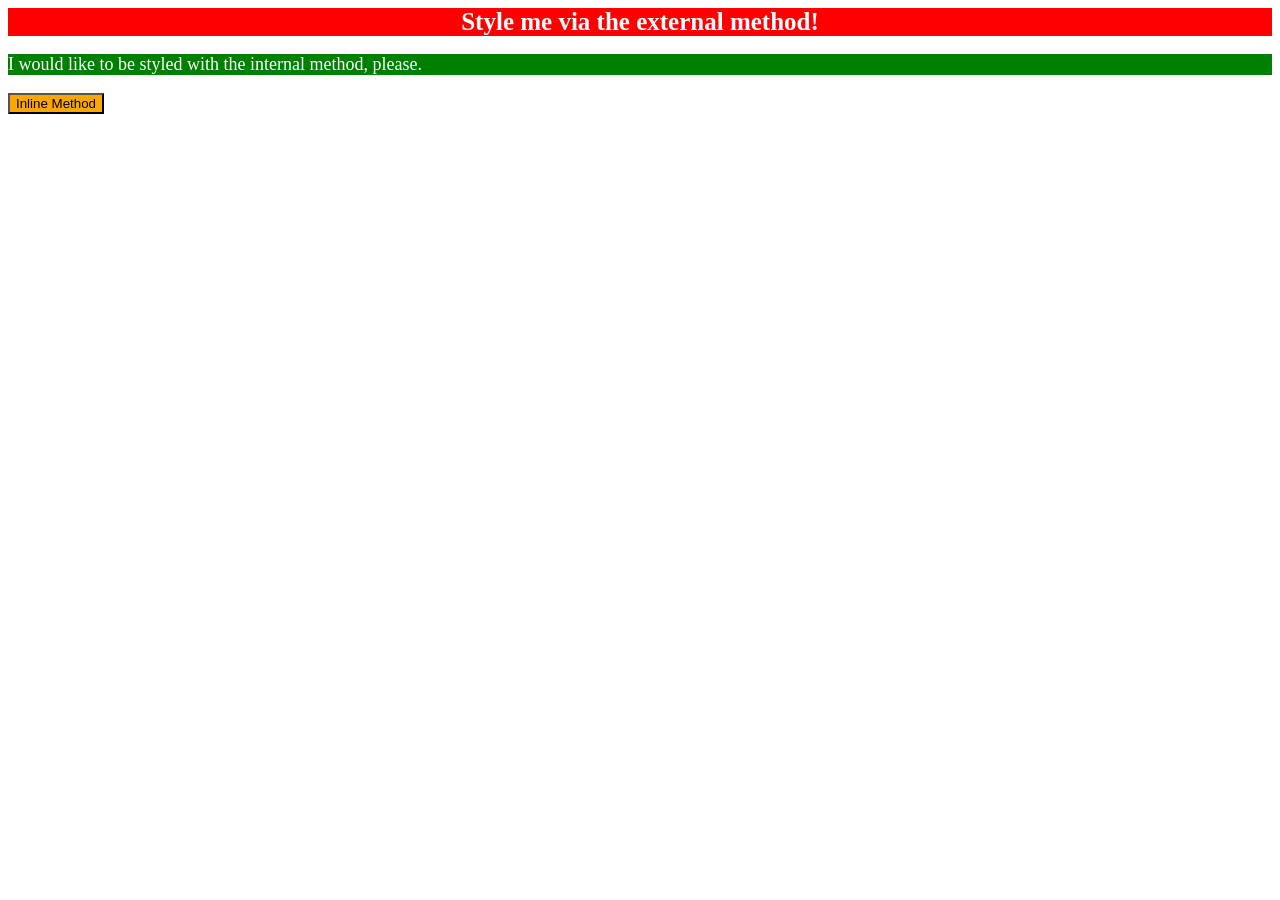
<file: foundations/intro-to-css/01-css-methods/index.html>
<!DOCTYPE html>
<html lang="en">
  <head>
    <meta charset="UTF-8">
    <meta http-equiv="X-UA-Compatible" content="IE=edge">
    <meta name="viewport" content="width=device-width, initial-scale=1.0">
    <link rel="stylesheet", href="styles.css">
    <title>Methods for Adding CSS</title>
    <style>
p {
    background-color: green;
    color: white;
    font-size: 18px;
}
    </style>
  </head>
  <body>
    <div>Style me via the external method!</div>
    <p>I would like to be styled with the internal method, please.</p>
    <button style="background-color: orange; ">Inline Method</button>
  </body>
</html>
</file>
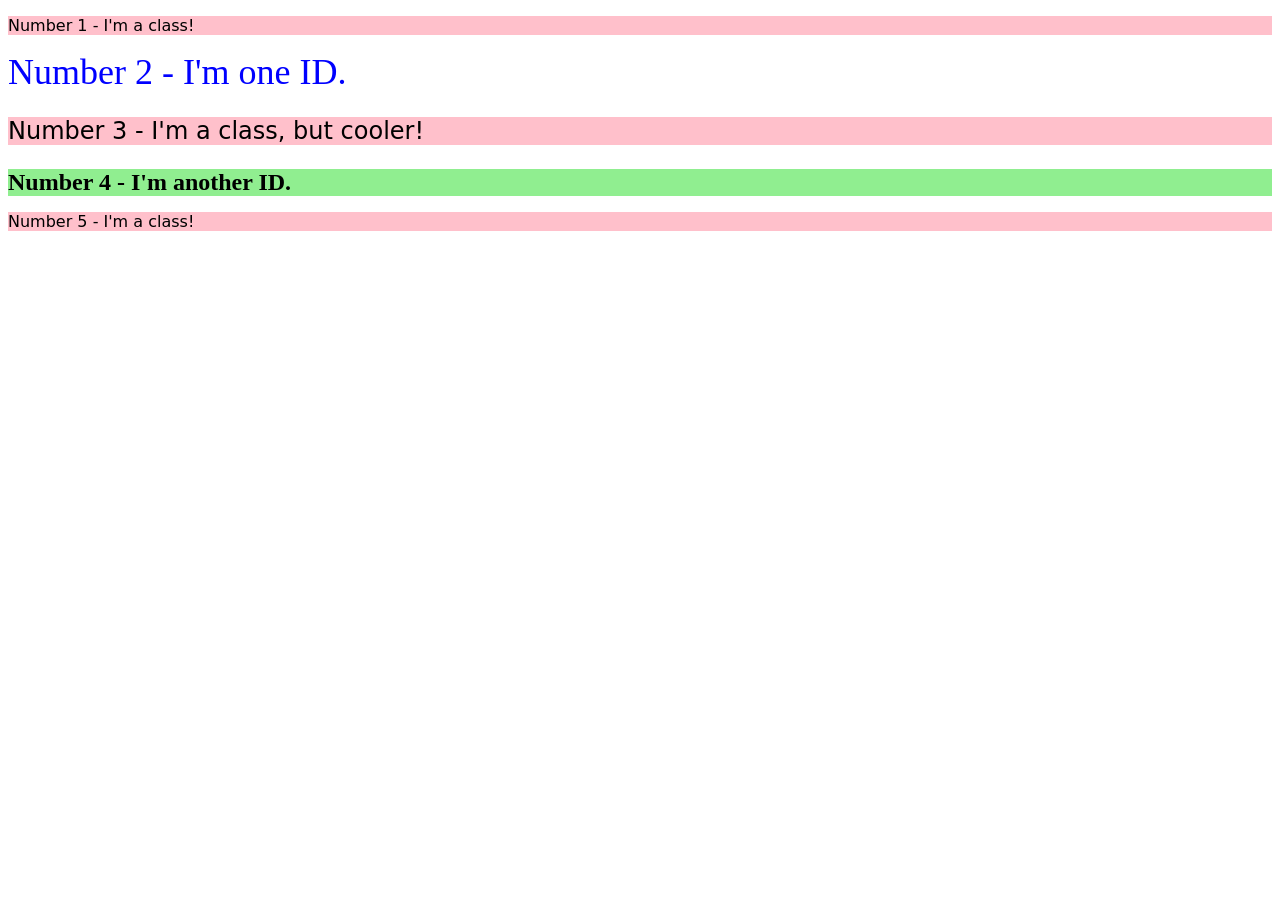
<file: foundations/intro-to-css/02-class-id-selectors/index.html>
<!DOCTYPE html>
<html lang="en">
  <head>
    <meta charset="UTF-8">
    <meta http-equiv="X-UA-Compatible" content="IE=edge">
    <meta name="viewport" content="width=device-width, initial-scale=1.0">
    <title>Class and ID Selectors</title>
    <link rel="stylesheet" href="style.css">
  </head>
  <body>
    <p class="odd">Number 1 - I'm a class!</p>
    <div class="second">Number 2 - I'm one ID.</div>
    <p class="odd third">Number 3 - I'm a class, but cooler!</p>
    <div class="third" id="fourth">Number 4 - I'm another ID.</div>
    <p class="odd">Number 5 - I'm a class!</p>
  </body>
</html>
</file>
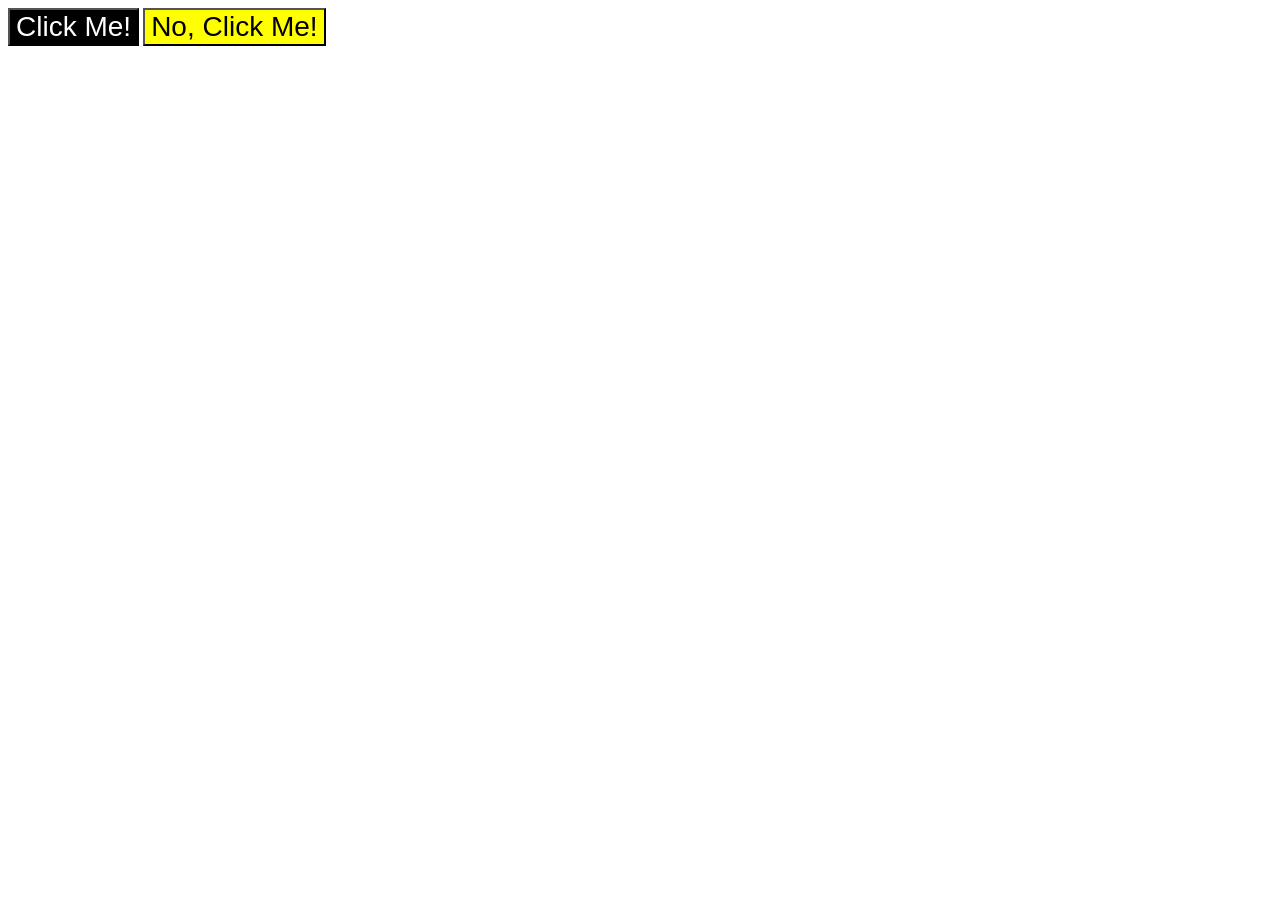
<file: foundations/intro-to-css/03-grouping-selectors/index.html>
<!DOCTYPE html>
<html lang="en">
  <head>
    <meta charset="UTF-8">
    <meta http-equiv="X-UA-Compatible" content="IE=edge">
    <meta name="viewport" content="width=device-width, initial-scale=1.0">
    <title>Grouping Selectors</title>
    <link rel="stylesheet" href="style.css">
  </head>
  <body>
    <button class="btn1">Click Me!</button>
    <button class="btn2">No, Click Me!</button>
  </body>
</html>
</file>
<file: foundations/intro-to-css/01-css-methods/styles.css>
div {
    background-color: red;
    color: white;
    text-align: center;
    font-size: 25px;
    font-weight: bold;
}
</file>
<file: foundations/intro-to-css/02-class-id-selectors/style.css>
/* Add CSS Styling */
.odd{
    background-color: pink;
    font-family: "Verdana", "DejaVu Sans", sans-serif;
}
.second{
    color: blue;
    font-size: 36px;
}
.third{
    font-size: 24px;
}

#fourth{
    background-color: lightgreen;
    font-weight: bold;
}
</file>
<file: foundations/intro-to-css/03-grouping-selectors/style.css>
/* Add CSS Styling */

.btn1{
    background-color: black;
    color: white;
}
.btn2{
    background-color: yellow;
}
.btn1, .btn2{
    font-size: 28px;
    font-family: "Helvetica", "Times New Roman", sans-serif;
}
</file>
